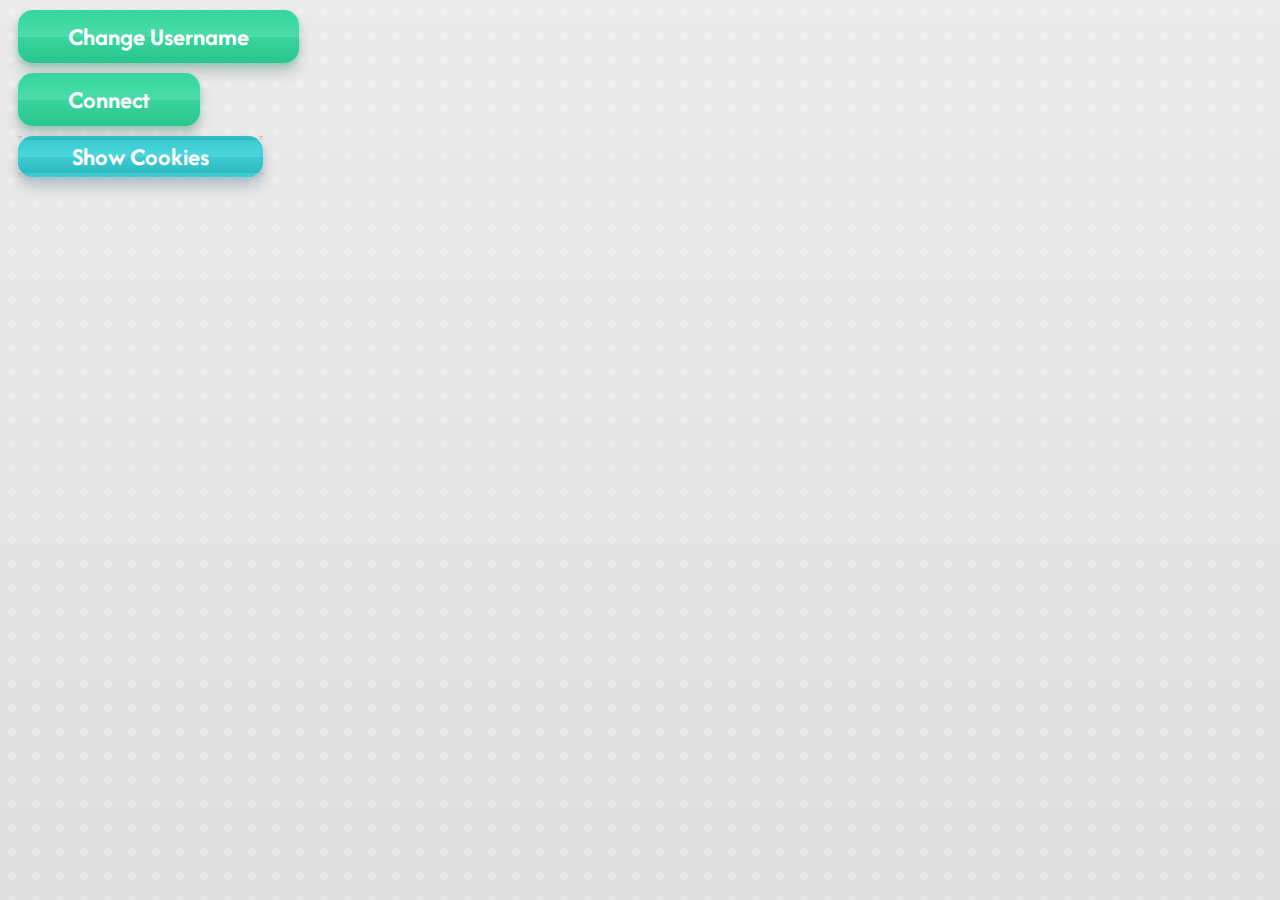
<file: index.html>
<!DOCTYPE html>
<head onscroll="os(event)">
    <title></title>
    <link rel="stylesheet" href="main.css">
    <audio id="mus"></audio>
    <audio id="sfx"></audio>
</head>
<body id="b">
    <button onclick="popup('settings')">Change Username</button>
    <button onclick="connectToWebsocket('ws://74.197.196.228:8080')">Connect</button>
    <button class="small" onclick="alert(document.cookie)">Show Cookies</button>

    <script src="main.js"></script>
</body>
</file>
<file: main.css>
@import url('https://fonts.googleapis.com/css2?family=Kanit:ital,wght@0,100;0,200;0,300;0,400;0,500;0,600;0,700;0,800;0,900;1,100;1,200;1,300;1,400;1,500;1,600;1,700;1,800;1,900&display=swap');
@import url('https://fonts.googleapis.com/css2?family=Afacad:ital,wght@0,400..700;1,400..700&family=Montserrat:ital,wght@0,100..900;1,100..900&display=swap');

:root{
    --shine: linear-gradient(0deg, rgba(160, 160, 160, 0.5) 0%, rgba(191, 192, 191, 0.5) 50%, rgba(213, 213, 213, 0.5) 50%, rgba(191, 191, 191, 0.5) 100%);
    --shine-reverse: linear-gradient(180deg, rgba(160, 160, 160, 0.5) 0%, rgba(191, 192, 191, 0.5) 50%, rgba(213, 213, 213, 0.5) 50%, rgba(191, 191, 191, 0.5) 100%);
    --green: #19b57e;
    --gray: #8a8a8a;
    --blue: #1fadb4;
    --red: #E6668B;
    --darken: #00000030;
    --lighen: #ffffff20;

    --you: var(--green);
    --youtag: #067060;
    --nyou: var(--gray);
    --nyoutag: #000;

    --msg-bar-height: 40px;
}
*{
    font-family: "Afacad", system-ui, -apple-system, BlinkMacSystemFont, 'Segoe UI', Roboto, Oxygen, Ubuntu, Cantarell, 'Open Sans', 'Helvetica Neue', sans-serif;
}
body{
    background: url(assets/dot2.svg), linear-gradient(180deg, #EAEAEA 0%, #DEDEDE 100%);
    background-repeat: repeat, repeat-x;
    background-size: auto, 100vh;
    background-attachment: fixed;

    /* min-height: 100vh; */
}
button{
    margin: 10px;
    display: flex;
    flex-direction: row;
    justify-content: center;
    align-items: center;
    padding: 10px 50px;
    gap: 10px;
    font-size: 25px;
    font-weight: bold;

    /* width: 545px;
    height: 80px; */
    

    color: #00000085;
    background: var(--shine);
    background-color: var(--green);
    background-blend-mode: luminosity, normal;
    box-shadow: 0px 3px 5.8px rgba(11, 187, 126, 0.25), 0px 10px 12.6px rgba(14, 75, 54, 0.2);
    border-radius: 15px;
    border: none;
    transition: 0.2s;
    color: #FFF;
    /* border-style: solid inset;
    border-width: 10px; */
    /* border-image: url(./assets/button.svg) round 60 80 fill; */
}
button:hover, button:focus{
    transform: scale(1.04);
    filter: brightness(1.05);
    cursor: pointer;
    outline: none;
}
button:active{
    transform: scale(1);
    color: #FFF;
    filter: brightness(0.9);
    box-shadow: inset 0px 10px 18.6px rgba(0, 0, 0, 0.53);
    transition: 0s;

}
button.small{
    padding: 0px 50px;
    background-color: var(--blue);
    box-shadow: 0px 3px 5.8px rgba(72, 188, 206, 0.25), 0px 10px 12.6px rgba(14, 50, 75, 0.2);
    border: #7BA2FF solid 4px;
    border-image: var(--shine-reverse);
}
/* button.small:hover{
} */
button.small:active{
    box-shadow: inset 0px 10px 18.6px rgba(0, 0, 0, 0.53);
}

/* Popup */

.popupbg{
    background: url(assets/dot2.svg);
    background-blend-mode: overlay;
    background-color: #00000041;
    backdrop-filter: blur(5px);
    width: 100vw;
    height: 100vh;
    position: fixed;
    top: 0;
    left: 0;
    animation: popupbgfadein 0.4s, bgscroll-24 2s infinite linear;
}
.popupbg #back{
    padding: 10px 30px;
    font-size: 20px;
    position: absolute;
    bottom: 0;
    background-color: var(--red);
}
.popup{
    box-shadow: 0px 3px 5.8px rgba(117, 125, 122, 0.25), 0px 10px 12.6px rgba(56, 58, 57, 0.2);
    background-color: #FFF;
    background-image: linear-gradient(0deg, #f6f6f6, #ececec);
    width: 75vw;
    height: 75vh;
    border-radius: 20px;
    position: absolute;
    left: calc(25vw / 2);
    top: calc(25vh / 2);
    animation: popupfadein 0.3s cubic-bezier(0, 0, 0, 1);

    background: url(assets/dot2.svg), linear-gradient(180deg, #EAEAEA 0%, #DEDEDE 100%);
    background-repeat: repeat, repeat-x;
    background-size: auto, 100vh;
    background-attachment: fixed;
    overflow-y: scroll;
}
.popup .settings{
    margin: 10px;
    width: 100%;
    height: 100%;
    border-radius: 20px;

    display: flex;
    gap: 10px;
    flex-flow: row;
    flex-direction: column;
    align-content: center;
    align-items: center;
    text-align: center;
    justify-content: center;

    animation: popupfadein 0.3s cubic-bezier(0, 0, 0, 1);
}
.popup .settings button{
    margin: 0;
}
#colorfillin{
    box-shadow: 0px 3px 5.8px rgba(142, 142, 142, 0.25), 0px 10px 12.6px rgba(47, 47, 47, 0.2);
    height: 32px;
    aspect-ratio: 1;
    padding: 0;
    border-radius: 100px
}

#spinner{
    animation: spin 2s infinite cubic-bezier( 0, 0.5, 1, 0.5 );
}
.popupbg #spinner{
    position: absolute;
    top: calc(50vh - 128px/2);
    left: calc(50vw - 128px/2);;
}

input{
    color: #fff;
    padding: 10px 20px;
    background: rgba(167, 167, 167, 0.6);
    box-shadow: inset 0px 7px 6.8px #929292;
    border-radius: 15px;
    border: none;

    font-size: 20px;
    font-weight: bold;
}


@keyframes spin {
    from{
        transform: rotate(0deg);
    }
    to{
        transform: rotate(calc(-360deg));
    }
}

@keyframes popupbgfadein {
    from{
        background-position-y: 25px;
        backdrop-filter: blur(0);
        opacity: 0;
    }
    to{
        opacity: 1;
        background-position-y: 0;
        backdrop-filter: blur(5px);
        /* background-color: #00000041; */
    }
}

@keyframes bgscroll-24 {
    from{
        background-position-x: 24px;
    }
    to{
        background-position-x: 0px;
    }
}
@keyframes bgscroll-48 {
    from{
        background-position-x: 48px;
    }
    to{
        background-position-x: 0px;
    }
}
@keyframes popupfadein {
    from{
        transform: scale(0.9);
        opacity: 0;
    }
    to{
        transform: scale(1);
        opacity: 1;
        backdrop-filter: blur(5px);
        /* background-color: #00000041; */
    }
}

/* Chat */

@keyframes chatdivpopup {
    from{
        top: 50px;
        opacity: 0;
    }
    to{
        top: 0px;
        opacity: 1;
    }
}
@keyframes message {
    from{
        top: -20px;
        opacity: 0;
    }
    to{
        top: 0px;
        opacity: 1;
    }
}
div#chatdiv{
    background: url(assets/dot2.svg), linear-gradient(180deg, #EAEAEA 0%, #DEDEDE 100%);
    background-repeat: repeat, repeat;
    background-size: auto, 100vh;
    background-attachment: scroll, fixed;
    overflow-y: scroll;

    height: 100vh;
    width: 100vw;
    position:fixed;
    top: 0;
    left: 0;

    animation: chatdivpopup 0.3s cubic-bezier(0, 0, 0, 1);
    box-shadow: 0px 0px 6.8px #929292;

    /* min-height: 100vh; */
}
#msgcont{
    width: 100%;
    padding-bottom: calc(20px + var(--msg-bar-height));
}
div#message{
    margin-left: 10px;
    position: relative;
    display: flex;
    flex-direction: column-reverse;
    animation: message 0.3s cubic-bezier(0, 0, 0, 1);
    align-content: flex-start;
    text-align: center;
    justify-content: flex-start;
    margin-right: 10px;
    text-wrap: balance;
}
div#message.you{
    align-items: flex-end;
}
.message{
    /* text-wrap: 1px; */
    text-overflow: ellipsis;
    text-align: left;
    font-size: 22px;
    max-width: 75vw;
    width: fit-content;

    margin: 0px;
    padding: 10px 15px;
    font-weight: bold;

    position: relative;
    top: -16px;

    /* width: 545px;
    height: 80px; */
    
    word-break: normal;
    color: #00000085;
    background: var(--shine);
    background-color: var(--nyou);
    background-blend-mode: luminosity, normal;
    box-shadow: 0px 3px 5.8px rgba(142, 142, 142, 0.25), 0px 10px 12.6px rgba(47, 47, 47, 0.2);
    border-radius: 15px;
    border: none;
    transition: 0.2s;
    color: #FFF;
}
p.username{
    position: relative;
    animation: message 0.4s cubic-bezier(0, 0, 0, 1);
    left: 5px;
    text-align: left;
    font-size: 15px;
    max-width: 75vw;
    width: fit-content;

    margin: 0px;
    padding: 5px 10px;
    font-weight: bold;

    /* width: 545px;
    height: 80px; */
    

    color: #00000085;
    background: var(--shine);
    background-color: var(--nyoutag);
    background-blend-mode: luminosity, normal;
    box-shadow: 0px 3px 5.8px rgba(142, 142, 142, 0.25), 0px 10px 12.6px rgba(47, 47, 47, 0.2);
    border-radius: 15px;
    border: none;
    transition: 0.2s;
    color: #FFF;
}
div#message.you .message{
    background-color: var(--you);
}
div#message.you .username{
    left: -5px;
    background-color: var(--youtag);
}
div#msgdiv div#message{
    display: flex;
    flex-direction: row;
}
div#msgbar{
    z-index: 1;
    width: -webkit-fill-available;
    backdrop-filter: blur(5px);
    background-color: #ffffff01;
    background-image: url(assets/dot2.svg);
    padding: 10px;
    position: fixed;
    bottom: 0px;
    display: flex;
    flex-direction: row;
}
div#msgbar input[type=text]{
    color: #000;
    height: var(--msg-bar-height);
    width: -webkit-fill-available;
    padding: 0;
    border-radius: 15px 0 0 15px;
    padding-left: calc(var(--msg-bar-height) - 28px + 5px);
}
div#msgbar button{
    margin: 0;
    height: var(--msg-bar-height);
    border-radius: 0 15px 15px 0;
}
.mcdimg{
    box-shadow: 0px 1px 5.8px rgba(142, 142, 142, 0.25), 0px 10px 12.6px rgba(47, 47, 47, 0.2);
    background-color: var(--you);
    border-radius: 1000px;
    max-width: 128px;
}

/* Images */
img.full{
    margin-top: 3px;
    border-radius: 2px;
    background: url(assets/dot2.svg), linear-gradient(180deg, #EAEAEA 0%, #DEDEDE 100%);
    background-repeat: repeat, repeat-x;
    background-size: auto, 100vh;
    width: 100%;
    max-height: 200px;
}
img.emoji{
    aspect-ratio: 1;
    height: 1ch;
}
</file>
